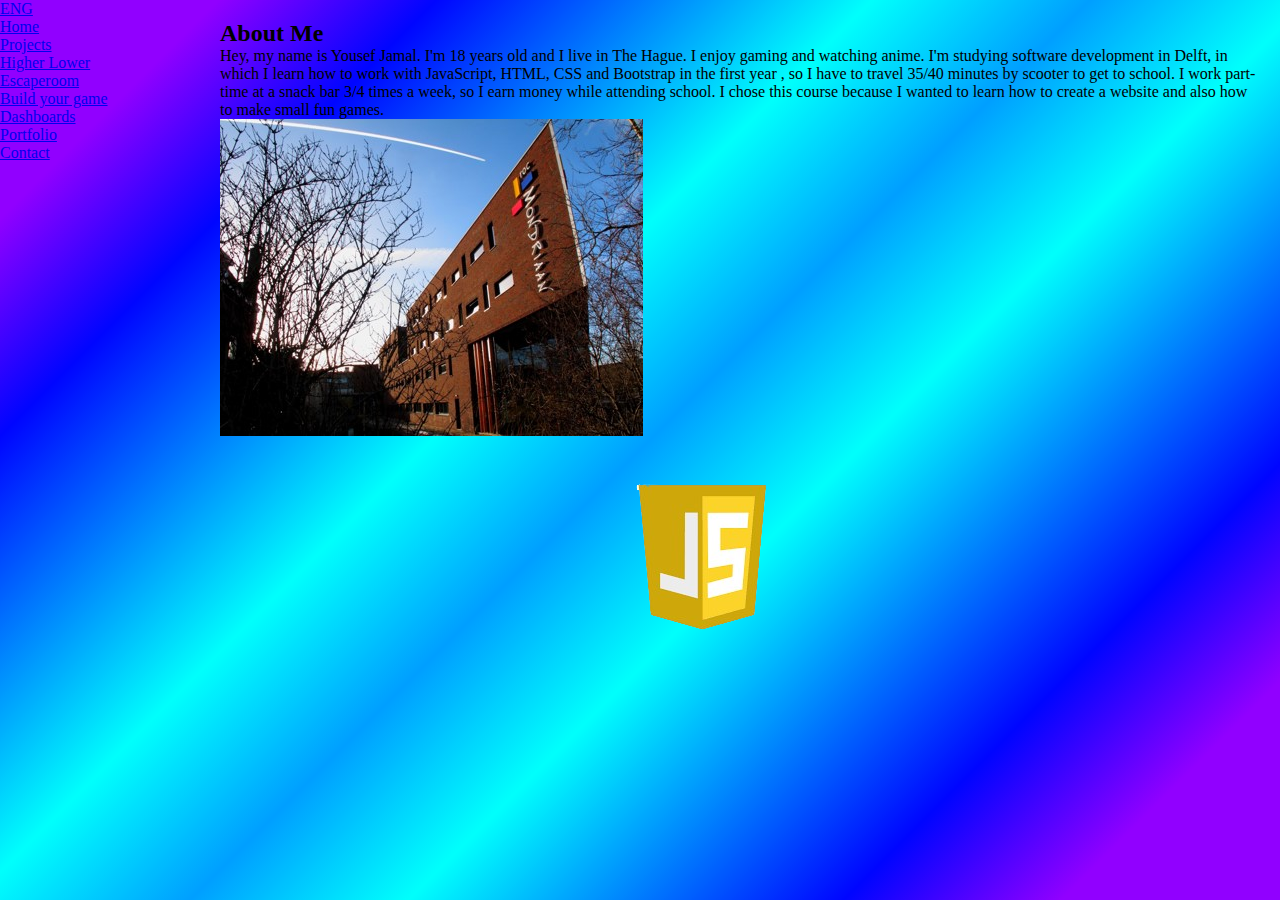
<file: index.html>
<!doctype html>
<html lang="en">

<head>
    <title>Home</title>
    <!-- Required meta tags -->
    <meta charset="utf-8" />
    <meta name="viewport" content="width=device-width, initial-scale=1, shrink-to-fit=no" />
    <!-- Bootstrap CSS v5.3.2 -->
    <link href="https://cdn.jsdelivr.net/npm/bootstrap@5.3.2/dist/css/bootstrap.min.css" rel="stylesheet"
        integrity="sha384-T3c6CoIi6uLrA9TneNEoa7RxnatzjcDSCmG1MXxSR1GAsXEV/Dwwykc2MPK8M2HN" crossorigin="anonymous" />
    <link rel="stylesheet" href="/css/style.css">
</head>

<body>
    <header>
        <nav class="sidebar card py-2 mb-4">
            <ul class="nav flex-column" id="nav_accordion">
                <li class="nav-item">
                    <a class="nav-link text-white lang-toggle" href="#" data-language="english" data-dutch="NL"
                        data-english="ENG">NL</a>
                </li>
                <li class="nav-item">
                    <a class="nav-link text-white" href="/index.html">Home</a>
                </li>
                <li class="nav-item has-submenu">
                    <a class="nav-link text-white lang-toggle collapsed" href="#submenu1" data-bs-toggle="collapse"
                        data-bs-target="#submenu1" data-dutch="Projecten" data-english="Projects">Projecten</a>
                    <ul class="submenu collapse" id="submenu1">
                        <li><a class="nav-link text-white lang-toggle" href="/html/HL.html" data-dutch="Hoger Lager"
                                data-english="Higher Lower">Hoger Lager</a></li>
                        <li><a class="nav-link text-white" href="/html/escaperoom.html">Escaperoom</a></li>
                        <li><a class="nav-link text-white lang-toggle" href="/html/BYG.html" data-dutch="Bouw jouw spel"
                                data-english="Build your game">Build your game</a></li>
                        <li><a class="nav-link text-white" href="/html/dashboards.html">Dashboards</a></li>
                    </ul>
                </li>
                <li><a class="nav-link text-white" href="/html/portfolio.html">Portfolio</a></li>
                <li class="nav-item">
                    <a class="nav-link text-white" href="/html/contact.html"> Contact</a>
                </li>
            </ul>
        </nav>
    </header>
    <main>
        <div class="container-fluid">
            <div class="row">
                <div class="col-6 mt-5">
                    <div class="row">
                        <h2 class="fw-bold lang-toggle" data-dutch="Over Mij" data-english="About Me">Over Mij</h2>
                        <div class="col-6 p-2">
                            <p class="fw-bold lang-toggle"
                                data-dutch="Hey, mijn naam is Yousef Jamal 
                                Ik ben 18 jaar en ik woon in Den Haag. 
                                Ik vind het leuk om te gamen en anime te kijken. 
                                Ik doe de opleiding software developer in Delft, waarin ik in het eerste jaar leer hoe ik met JavaScript, HTML, CSS en Bootstrap werk, dus ik moet 35/40 min reizen met de scooter om naar school te gaan. 
                                Ik werk parttime 3/4 keer in de week in een snackbar. 
                                Dus ik verdien wel terwijl ik naar school ga. 
                                Ik heb voor deze opleiding gekozen, omdat ik wilde leren hoe ik een website kan maken en beetje ook hoe je kleine leuke spellen kon maken."
                                data-english="Hey, my name is Yousef Jamal. 
                                I'm 18 years old and I live in The Hague. 
                                I enjoy gaming and watching anime. 
                                I'm studying software development in Delft, in which I learn how to work with JavaScript, HTML, CSS and Bootstrap in the first year , so I have to travel 35/40 minutes by scooter to get to school. 
                                I work part-time at a snack bar 3/4 times a week, so I earn money while attending school. 
                                I chose this course because I wanted to learn how to create a website and also how to make small fun games.">
                            </p>
                        </div>
                    </div>
                </div>
                <div class="col-4 p-4">
                    <div class="row">
                        <div class="col-6 p-5 text-center"><img src="/img/home-pic.jpg" alt=""></div>
                    </div>
                </div>
            </div>
            <div class="container d-flex">
                <div class="row">
                    <div id="carouselExample" class="carousel slide small-carousel">
                        <div class="carousel-inner">
                            <div class="carousel-item active">
                                <img src="/img/js.png" class="d-block w-100 transparent-img" alt="Image 1">
                            </div>
                            <div class="carousel-item">
                                <img src="/img/html.png" class="d-block w-100 transparent-img" alt="Image 2">
                            </div>
                            <div class="carousel-item">
                                <img src="/img/css.png" class="d-block w-100 transparent-img" alt="Image 3">
                            </div>
                            <div class="carousel-item">
                                <img src="/img/bootstrap.png" class="d-block w-100 transparent-img" alt="Image 4">
                            </div>
                        </div>
                    </div>
                </div>
            </div>
        </div>
    </main>
    <!-- Bootstrap JavaScript Libraries -->
    <script src="https://cdn.jsdelivr.net/npm/@popperjs/core@2.11.8/dist/umd/popper.min.js"
        integrity="sha384-I7E8VVD/ismYTF4hNIPjVp/Zjvgyol6VFvRkX/vR+Vc4jQkC+hVqc2pM8ODewa9r"
        crossorigin="anonymous"></script>
    <script src="https://cdn.jsdelivr.net/npm/bootstrap@5.3.2/dist/js/bootstrap.min.js"
        integrity="sha384-BBtl+eGJRgqQAUMxJ7pMwbEyER4l1g+O15P+16Ep7Q9Q+zqX6gSbd85u4mG4QzX+"
        crossorigin="anonymous"></script>
    <script src="/js/main.js"></script>
</body>

</html>
</file>
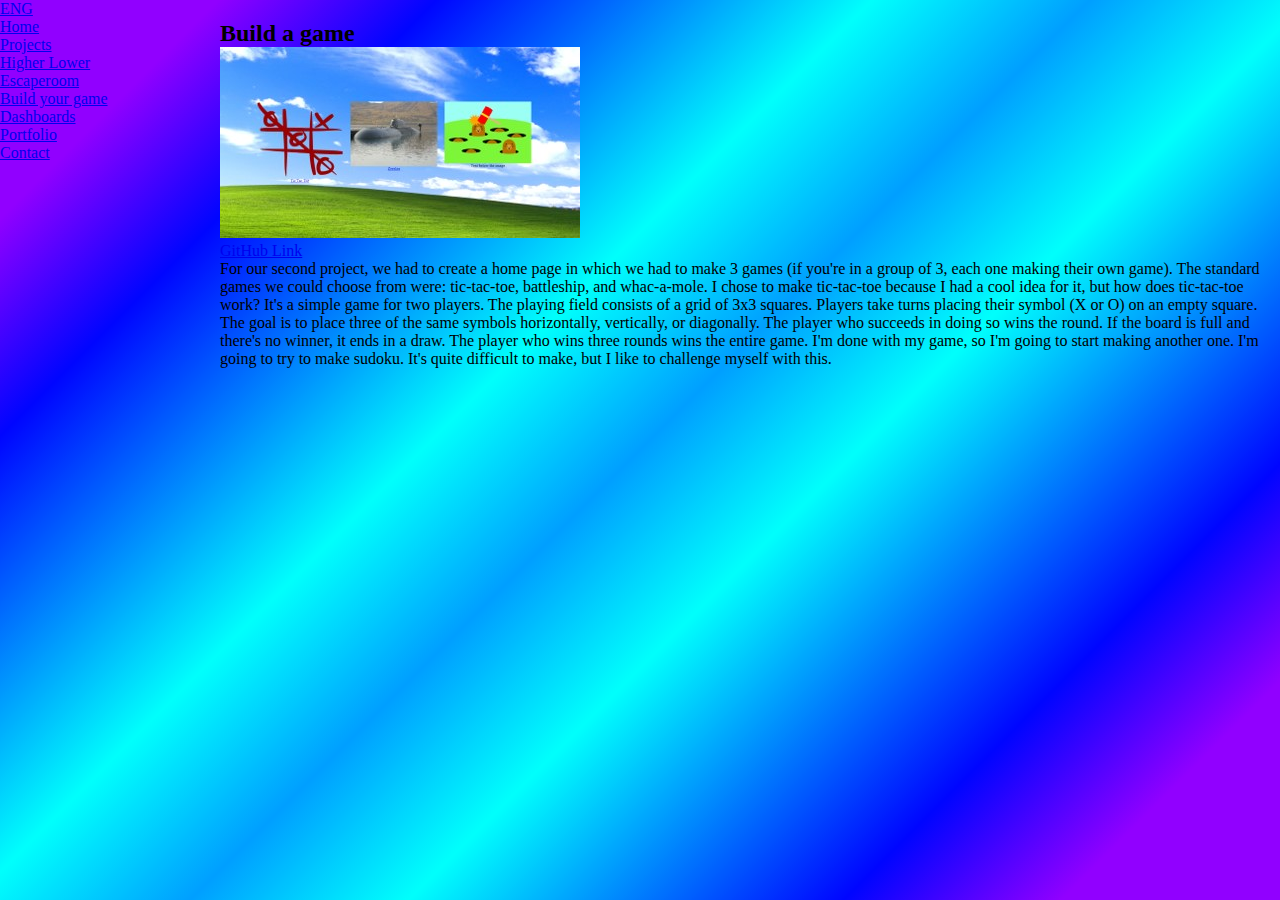
<file: html/BYG.html>
<!doctype html>
<html lang="en">

<head>
    <title>BYG</title>
    <!-- Required meta tags -->
    <meta charset="utf-8" />
    <meta name="viewport" content="width=device-width, initial-scale=1, shrink-to-fit=no" />
    <!-- Bootstrap CSS v5.3.2 -->
    <link href="https://cdn.jsdelivr.net/npm/bootstrap@5.3.2/dist/css/bootstrap.min.css" rel="stylesheet"
        integrity="sha384-T3c6CoIi6uLrA9TneNEoa7RxnatzjcDSCmG1MXxSR1GAsXEV/Dwwykc2MPK8M2HN" crossorigin="anonymous" />
    <link rel="stylesheet" href="/css/style.css">
</head>

<body>
    <header>
        <nav class="sidebar card py-2 mb-4">
            <ul class="nav flex-column" id="nav_accordion">
                <li class="nav-item">
                    <a class="nav-link text-white lang-toggle" href="#" data-language="english" data-dutch="NL"
                        data-english="ENG">NL</a>
                </li>
                <li class="nav-item">
                    <a class="nav-link text-white" href="/index.html">Home</a>
                </li>
                <li class="nav-item has-submenu">
                    <a class="nav-link text-white lang-toggle collapsed" href="#submenu1" data-bs-toggle="collapse"
                        data-bs-target="#submenu1" data-dutch="Projecten" data-english="Projects">Projecten</a>
                    <ul class="submenu collapse" id="submenu1">
                        <li><a class="nav-link text-white lang-toggle" href="/html/HL.html" data-dutch="Hoger Lager"
                                data-english="Higher Lower">Hoger Lager</a></li>
                        <li><a class="nav-link text-white" href="/html/escaperoom.html">Escaperoom</a></li>
                        <li><a class="nav-link text-white lang-toggle" href="/html/BYG.html" data-dutch="Bouw jouw spel"
                                data-english="Build your game">Build your game</a></li>
                        <li><a class="nav-link text-white" href="/html/dashboards.html">Dashboards</a></li>
                    </ul>
                </li>
                <li><a class="nav-link text-white" href="/html/portfolio.html">Portfolio</a></li>
                <li class="nav-item">
                    <a class="nav-link text-white" href="/html/contact.html"> Contact</a>
                </li>
            </ul>
        </nav>
    </header>
    <main class="container-fluid">
        <div class="row justify-content-center">
            <div class="col-12 text-center">
                <h2 class="lang-toggle" data-dutch="Bouw jouw spel" data-english="Build a game">Build a game</h2>
            </div>
            <div class="col-12 text-center mb-4">
                <img src="/img/project2-pic.jpg" alt="Build a game" class="img-fluid">
            </div>
            <div class="col-10 text-center mb-4">
                <a href="https://github.com/ROCMondriaanTIN/sd23-p02-project-build-a-game-yousef"
                    class="fw-bold text-decoration-none text-black">GitHub Link</a>
            </div>
            <div class="col-10 text-center fw-bold mb-4">
                <p class="lang-toggle" data-dutch="Voor onze tweede project moesten we een home page maken waarin we 3 games moesten maken(als je in een groepje van 3 zit, ieder eigen game). 
                    De standaard games waaruit we konden kiezen waren: boter, kaas & eieren(TicTacToe) , zeeslag en whac a mole. 
                    Ik heb gekozen om TicTacToe te maken omdat ik er een leuk idee voor had, maar hoe werkt TicTacToe? 
                    Het is een eenvoudig spel voor twee spelers. 
                    Het speelveld bestaat uit een rooster van 3x3 vakjes. 
                    Spelers wisselen elkaar af en zetten hun symbool (X of O) op een leeg vakje. 
                    Het doel is om drie van dezelfde symbolen horizontaal, verticaal of diagonaal te plaatsen. 
                    De speler die daarin slaagt, wint de ronde. 
                    Als het bord vol is en er is geen winnaar, eindigt het in een gelijkspel. 
                    De speler die drie rondes wint, wint het hele spel. 
                    Ik ben klaar met mijn spel, dus ik ga beginnen met nog een spel te maken. 
                    Ik ga proberen om sudoko te maken. 
                    Het is best wel moeilijk om te maken, maar ik daag mezelf hiermee graag uit." data-english="For our second project, we had to create a home page in which we had to make 3 games (if you're in a group of 3, each one making their own game).
                    The standard games we could choose from were: tic-tac-toe, battleship, and whac-a-mole. 
                    I chose to make tic-tac-toe because I had a cool idea for it, but how does tic-tac-toe work? 
                    It's a simple game for two players. The playing field consists of a grid of 3x3 squares. 
                    Players take turns placing their symbol (X or O) on an empty square. 
                    The goal is to place three of the same symbols horizontally, vertically, or diagonally.
                    The player who succeeds in doing so wins the round. 
                    If the board is full and there's no winner, it ends in a draw. 
                    The player who wins three rounds wins the entire game. 
                    I'm done with my game, so I'm going to start making another one. 
                    I'm going to try to make sudoku. 
                    It's quite difficult to make, but I like to challenge myself with this.">
                </p>
            </div>
        </div>
    </main>
    <!-- Bootstrap JavaScript Libraries -->
    <script src="https://cdn.jsdelivr.net/npm/@popperjs/core@2.11.8/dist/umd/popper.min.js"
        integrity="sha384-I7E8VVD/ismYTF4hNIPjVp/Zjvgyol6VFvRkX/vR+Vc4jQkC+hVqc2pM8ODewa9r"
        crossorigin="anonymous"></script>
    <script src="https://cdn.jsdelivr.net/npm/bootstrap@5.3.2/dist/js/bootstrap.min.js"
        integrity="sha384-BBtl+eGJRgqQAUMxJ7pMwbEyER4l1g+O15P+16Ep7Q9Q+zqX6gSbd85u4mG4QzX+"
        crossorigin="anonymous"></script>
    <script src="/js/main.js"></script>
</body>

</html>
</file>
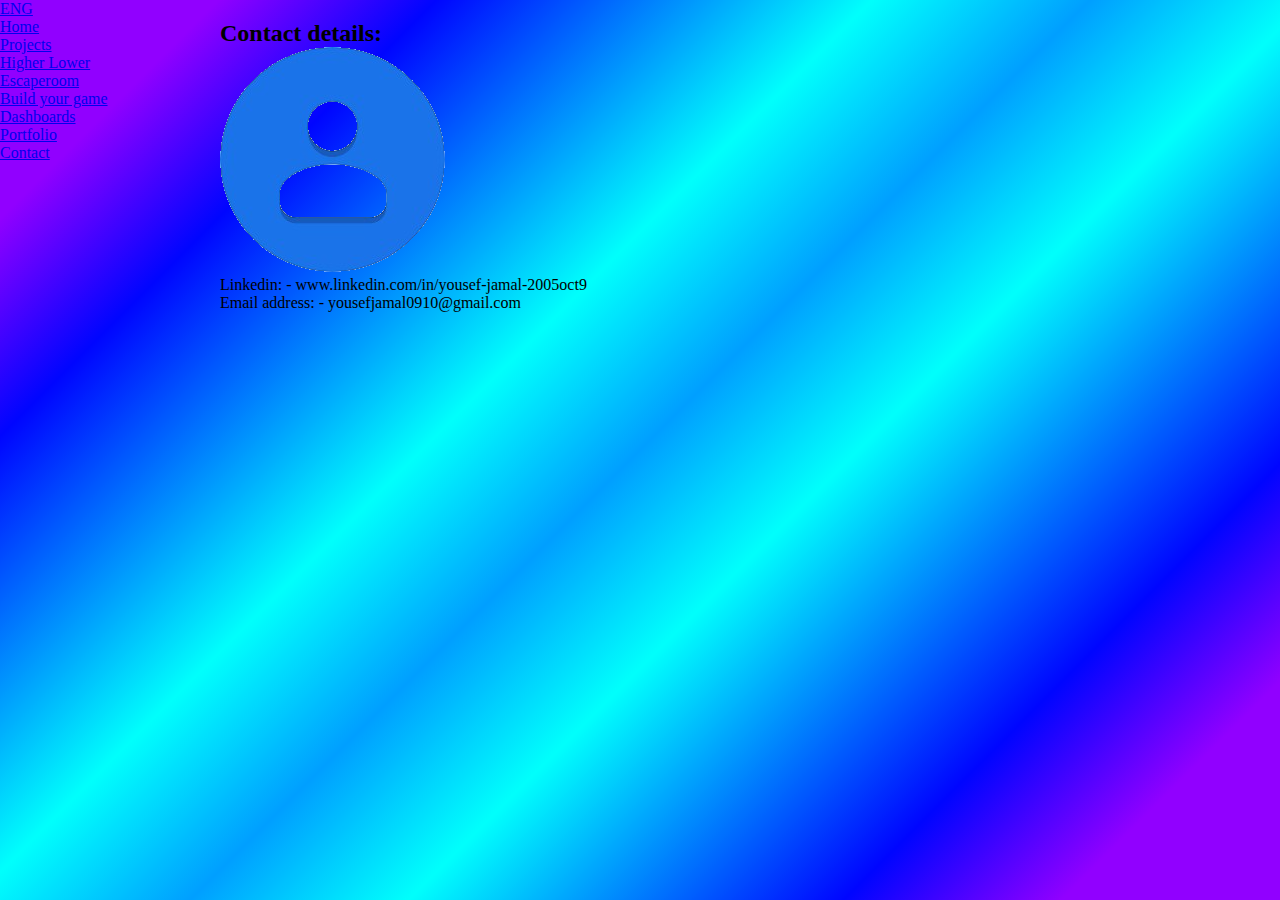
<file: html/contact.html>
<!doctype html>
<html lang="en">

<head>
    <title>Contact</title>
    <!-- Required meta tags -->
    <meta charset="utf-8" />
    <meta name="viewport" content="width=device-width, initial-scale=1, shrink-to-fit=no" />
    <!-- Bootstrap CSS v5.2.1 -->
    <link href="https://cdn.jsdelivr.net/npm/bootstrap@5.3.2/dist/css/bootstrap.min.css" rel="stylesheet"
        integrity="sha384-T3c6CoIi6uLrA9TneNEoa7RxnatzjcDSCmG1MXxSR1GAsXEV/Dwwykc2MPK8M2HN" crossorigin="anonymous" />
    <link rel="stylesheet" href="/css/style.css">
</head>

<body>
    <header>
        <nav class="sidebar card py-2 mb-4">
            <ul class="nav flex-column" id="nav_accordion">
                <li class="nav-item">
                    <a class="nav-link text-white lang-toggle" href="#" data-language="english" data-dutch="NL"
                        data-english="ENG">NL</a>
                </li>
                <li class="nav-item">
                    <a class="nav-link text-white" href="/index.html">Home</a>
                </li>
                <li class="nav-item has-submenu">
                    <a class="nav-link text-white lang-toggle collapsed" href="#submenu1" data-bs-toggle="collapse"
                        data-bs-target="#submenu1" data-dutch="Projecten" data-english="Projects">Projecten</a>
                    <ul class="submenu collapse" id="submenu1">
                        <li><a class="nav-link text-white lang-toggle" href="/html/HL.html" data-dutch="Hoger Lager"
                                data-english="Higher Lower">Hoger Lager</a></li>
                        <li><a class="nav-link text-white" href="/html/escaperoom.html">Escaperoom</a></li>
                        <li><a class="nav-link text-white lang-toggle" href="/html/BYG.html" data-dutch="Bouw jouw spel"
                                data-english="Build your game">Build your game</a></li>
                        <li><a class="nav-link text-white" href="/html/dashboards.html">Dashboards</a></li>
                    </ul>
                </li>
                <li><a class="nav-link text-white" href="/html/portfolio.html">Portfolio</a></li>
                <li class="nav-item">
                    <a class="nav-link text-white" href="/html/contact.html"> Contact</a>
                </li>
            </ul>
        </nav>
    </header>
    <main>
        <div class="container-fluid">
            <h2 class="col-md-10 col-8 d-flex align-items-center justify-content-center mt-5 lang-toggle"
                data-dutch="Contactgegevens:" data-english="Contact details:">Contactgegevens:</h2>
            <div class="col-md-10 col-8 m-3 d-flex align-items-center justify-content-center">
                <div class="row">
                    <div class="col-md-10 col-8 text-center">
                        <img src="/img/contact.png" alt="contact" class="img-fluid">
                    </div>
                </div>
            </div>
            <div class="col-md-10 col-8">
                <div class="row fw-bold text">
                    <p class="text-center lang-toggle"
                        data-dutch="Linkedin: - www.linkedin.com/in/yousef-jamal-2005oct9"
                        data-english="Linkedin: - www.linkedin.com/in/yousef-jamal-2005oct9"></p>
                    <p class="text-center lang-toggle" data-dutch="Email address: - yousefjamal0910@gmail.com"
                        data-english="Email address: - yousefjamal0910@gmail.com"></p>
                </div>
            </div>
        </div>
    </main>
    <!-- Bootstrap JavaScript Libraries -->
    <script src="https://cdn.jsdelivr.net/npm/@popperjs/core@2.11.8/dist/umd/popper.min.js"
        integrity="sha384-I7E8VVD/ismYTF4hNIPjVp/Zjvgyol6VFvRkX/vR+Vc4jQkC+hVqc2pM8ODewa9r"
        crossorigin="anonymous"></script>
    <script src="https://cdn.jsdelivr.net/npm/bootstrap@5.3.2/dist/js/bootstrap.min.js"
        integrity="sha384-BBtl+eGJRgqQAUMxJ7pMwbEyER4l1g+O15P+16Ep7Q9Q+zqX6gSbd85u4mG4QzX+"
        crossorigin="anonymous"></script>
    <script src="/js/main.js"></script>
</body>

</html>
</file>
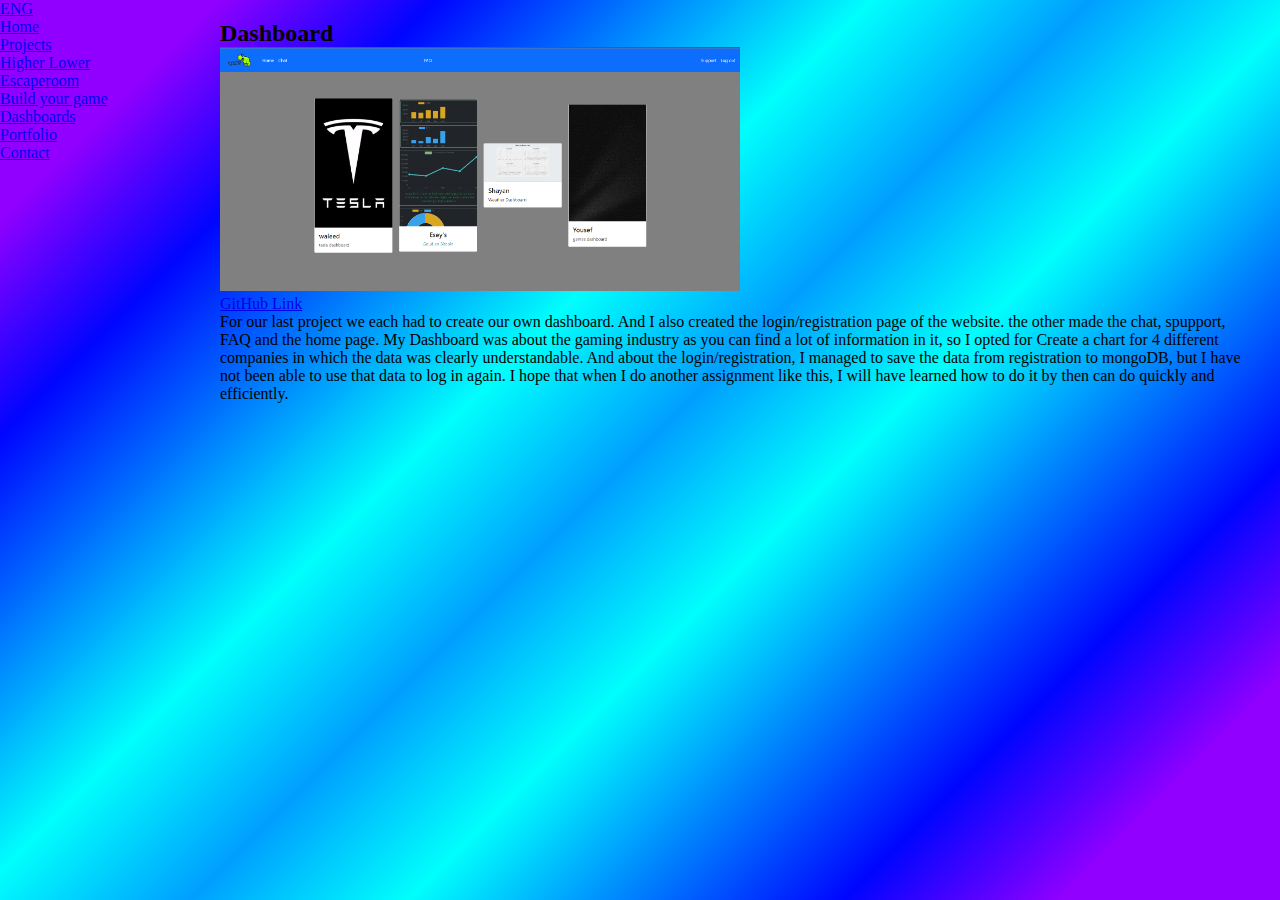
<file: html/dashboards.html>
<!doctype html>
<html lang="en">

<head>
    <title>Dashboards</title>
    <!-- Required meta tags -->
    <meta charset="utf-8" />
    <meta name="viewport" content="width=device-width, initial-scale=1, shrink-to-fit=no" />
    <!-- Bootstrap CSS v5.3.2 -->
    <link href="https://cdn.jsdelivr.net/npm/bootstrap@5.3.2/dist/css/bootstrap.min.css" rel="stylesheet"
        integrity="sha384-T3c6CoIi6uLrA9TneNEoa7RxnatzjcDSCmG1MXxSR1GAsXEV/Dwwykc2MPK8M2HN" crossorigin="anonymous" />
    <link rel="stylesheet" href="/css/style.css">
</head>

<body>
    <header>
        <nav class="sidebar card py-2 mb-4">
            <ul class="nav flex-column" id="nav_accordion">
                <li class="nav-item">
                    <a class="nav-link text-white lang-toggle" href="#" data-language="english" data-dutch="NL"
                        data-english="ENG">NL</a>
                </li>
                <li class="nav-item">
                    <a class="nav-link text-white" href="/index.html">Home</a>
                </li>
                <li class="nav-item has-submenu">
                    <a class="nav-link text-white lang-toggle collapsed" href="#submenu1" data-bs-toggle="collapse"
                        data-bs-target="#submenu1" data-dutch="Projecten" data-english="Projects">Projecten</a>
                    <ul class="submenu collapse" id="submenu1">
                        <li><a class="nav-link text-white lang-toggle" href="/html/HL.html" data-dutch="Hoger Lager"
                                data-english="Higher Lower">Hoger Lager</a></li>
                        <li><a class="nav-link text-white" href="/html/escaperoom.html">Escaperoom</a></li>
                        <li><a class="nav-link text-white lang-toggle" href="/html/BYG.html" data-dutch="Bouw jouw spel"
                                data-english="Build your game">Build your game</a></li>
                        <li><a class="nav-link text-white" href="/html/dashboards.html">Dashboards</a></li>
                    </ul>
                </li>
                <li><a class="nav-link text-white" href="/html/portfolio.html">Portfolio</a></li>
                <li class="nav-item">
                    <a class="nav-link text-white" href="/html/contact.html"> Contact</a>
                </li>
            </ul>
        </nav>
    </header>
    <main class="container-fluid">
        <div class="row justify-content-center">
            <div class="col-12 text-center">
                <h2 class="lang-toggle" data-dutch="Dashboard" data-english="Dashboard">Dashboard</h2>
            </div>
            <div class="col-12 text-center mb-4">
                <img src="/img/dashboard.png" alt="Dashboard" class="img-fluid dashboard-pic">
            </div>
            <div class="col-10 text-center mb-4">
                <a href="https://github.com/ROCMondriaanTIN/sd23-p04-project-dashboard-nerds"
                    class="fw-bold text-decoration-none text-black">GitHub Link</a>
            </div>
            <div class="col-10 text-center fw-bold mb-4">
                <p class="lang-toggle" data-dutch="Voor onze laatste project moesten we ieder een eigen dashbaord maken. En ik maakte ook de login/registratie page van de website. 
                    de andere maakte de chat, spupport, FAQ en de home page. Mijn Dashboard ging over de gaming industry aangezien je daarin veel informatie in kan vinden, ik heb dan gekozen om voor 
                    4 verschillende bedrijven een chart te maken waarin de data duidelijk te begrijpen was. En over de login/registratie, het is me gelukt om de data op te slaan vanuit de registratie naar 
                    mongoDB, maar het is me niet gelukt om die data weer te kunnen gebruiken om ermee in te loggen. Ik hoop dan wanneer ik weer zo'n opdracht maak dat ik tot die tijd heb geleerd hoe ik dat 
                    snel en efficient kan doen." data-english="For our last project we each had to create our own dashboard. And I also created the login/registration page of the website. 
                    the other made the chat, spupport, FAQ and the home page. My Dashboard was about the gaming industry as you can find a lot of information in it, so I opted for 
                    Create a chart for 4 different companies in which the data was clearly understandable. And about the login/registration, I managed to save the data from registration to 
                    mongoDB, but I have not been able to use that data to log in again. I hope that when I do another assignment like this, I will have learned how to do it by then 
                    can do quickly and efficiently.">
                </p>
            </div>
        </div>
    </main>
    <!-- Bootstrap JavaScript Libraries -->
    <script src="https://cdn.jsdelivr.net/npm/@popperjs/core@2.11.8/dist/umd/popper.min.js"
        integrity="sha384-I7E8VVD/ismYTF4hNIPjVp/Zjvgyol6VFvRkX/vR+Vc4jQkC+hVqc2pM8ODewa9r"
        crossorigin="anonymous"></script>
    <script src="https://cdn.jsdelivr.net/npm/bootstrap@5.3.2/dist/js/bootstrap.min.js"
        integrity="sha384-BBtl+eGJRgqQAUMxJ7pMwbEyER4l1g+O15P+16Ep7Q9Q+zqX6gSbd85u4mG4QzX+"
        crossorigin="anonymous"></script>
    <script src="/js/main.js"></script>
</body>

</html>
</file>
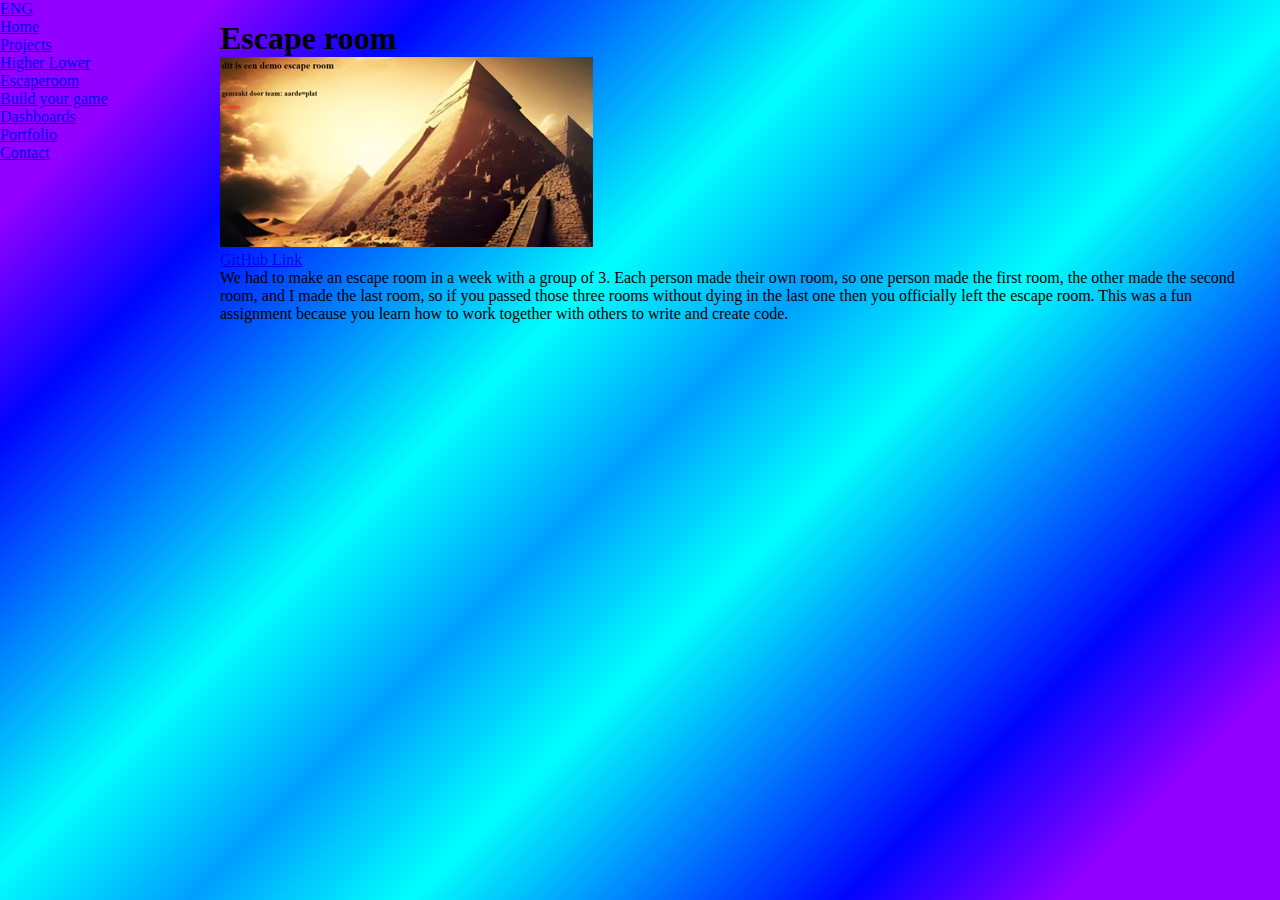
<file: html/escaperoom.html>
<!doctype html>
<html lang="en">

<head>
    <title>Escape Room</title>
    <!-- Required meta tags -->
    <meta charset="UTF-8">
    <meta name="viewport" content="width=device-width, initial-scale=1.0">
    <!-- Bootstrap CSS v5.3.2 -->
    <link href="https://cdn.jsdelivr.net/npm/bootstrap@5.3.2/dist/css/bootstrap.min.css" rel="stylesheet"
        integrity="sha384-T3c6CoIi6uLrA9TneNEoa7RxnatzjcDSCmG1MXxSR1GAsXEV/Dwwykc2MPK8M2HN" crossorigin="anonymous" />
    <link rel="stylesheet" href="/css/style.css">
    <style>
        @import url('https://fonts.googleapis.com/css2?family=Open+Sans:ital,wght@0,300..800;1,300..800&family=Roboto:ital,wght@0,100;0,300;0,400;0,500;0,700;0,900;1,100;1,300;1,400;1,500;1,700;1,900&display=swap');
    </style>
</head>

<body>
    <header>
        <nav class="sidebar card py-2 mb-4">
            <ul class="nav flex-column" id="nav_accordion">
                <li class="nav-item">
                    <a class="nav-link text-white lang-toggle" href="#" data-language="english" data-dutch="NL"
                        data-english="ENG">NL</a>
                </li>
                <li class="nav-item">
                    <a class="nav-link text-white" href="/index.html">Home</a>
                </li>
                <li class="nav-item has-submenu">
                    <a class="nav-link text-white lang-toggle collapsed" href="#submenu1" data-bs-toggle="collapse"
                        data-bs-target="#submenu1" data-dutch="Projecten" data-english="Projects">Projecten</a>
                    <ul class="submenu collapse" id="submenu1">
                        <li><a class="nav-link text-white lang-toggle" href="/html/HL.html" data-dutch="Hoger Lager"
                                data-english="Higher Lower">Hoger Lager</a></li>
                        <li><a class="nav-link text-white" href="/html/escaperoom.html">Escaperoom</a></li>
                        <li><a class="nav-link text-white lang-toggle" href="/html/BYG.html" data-dutch="Bouw jouw spel"
                                data-english="Build your game">Build your game</a></li>
                        <li><a class="nav-link text-white" href="/html/dashboards.html">Dashboards</a></li>
                    </ul>
                </li>
                <li><a class="nav-link text-white" href="/html/portfolio.html">Portfolio</a></li>
                <li class="nav-item">
                    <a class="nav-link text-white" href="/html/contact.html"> Contact</a>
                </li>
            </ul>
        </nav>
    </header>
    <main class="container-fluid">
        <div class="row justify-content-center">
            <div class="col-10 text-center">
                <h1 class="lang-toggle" data-dutch="Escape room" data-english="Escape room">Escape room</h1>
            </div>
            <div class="col-10 text-center mb-4">
                <img src="/img/escaperoom1-pic.jpg" alt="escaperoom" class="img-fluid">
            </div>
            <div class="col-10 text-center mb-4">
                <a href="https://github.com/ROCMondriaanTIN/sd23-p02-escaperoom-aarde-plat"
                    class="fw-bold text-decoration-none text-black">GitHub Link</a>
            </div>
            <div class="col-10 text-center fw-bold m-1">
                <p class="lang-toggle fw-bold"
                    data-dutch="We moesten met een groepje van 3 een escape room maken in een week.
                    Ieder persoon maakte zijn eigen kamer, dus 1 iemand de eerste kamer de andere maakte de tweede kamer en ik maakte de laatste kamer, 
                    dus als je langs die drie kamers bent gekomen zonder dood te gaan bij de laatste dan heb je officieel de escaperoom verlaten.
                    Dit was wel een leuke opdracht, want je leert dan hoe je ook samen met andere kunt werken om samen een code te schrijven en te maken."
                    data-english="We had to make an escape room in a week with a group of 3.
                    Each person made their own room, so one person made the first room, the other made the second room, and I made the last room, 
                    so if you passed those three rooms without dying in the last one then you officially left the escape room.
                    This was a fun assignment because you learn how to work together with others to write and create code.">
                </p>
            </div>
        </div>
    </main>
    <!-- Bootstrap JavaScript Libraries -->
    <script src="https://cdn.jsdelivr.net/npm/@popperjs/core@2.11.8/dist/umd/popper.min.js"
        integrity="sha384-I7E8VVD/ismYTF4hNIPjVp/Zjvgyol6VFvRkX/vR+Vc4jQkC+hVqc2pM8ODewa9r"
        crossorigin="anonymous"></script>
    <script src="https://cdn.jsdelivr.net/npm/bootstrap@5.3.2/dist/js/bootstrap.min.js"
        integrity="sha384-BBtl+eGJRgqQAUMxJ7pMwbEyER4l1g+O15P+16Ep7Q9Q+zqX6gSbd85u4mG4QzX+"
        crossorigin="anonymous"></script>
    <script src="https://code.jquery.com/jquery-3.6.0.min.js"></script>
    <script src="/js/main.js"></script>
</body>

</html>
</file>
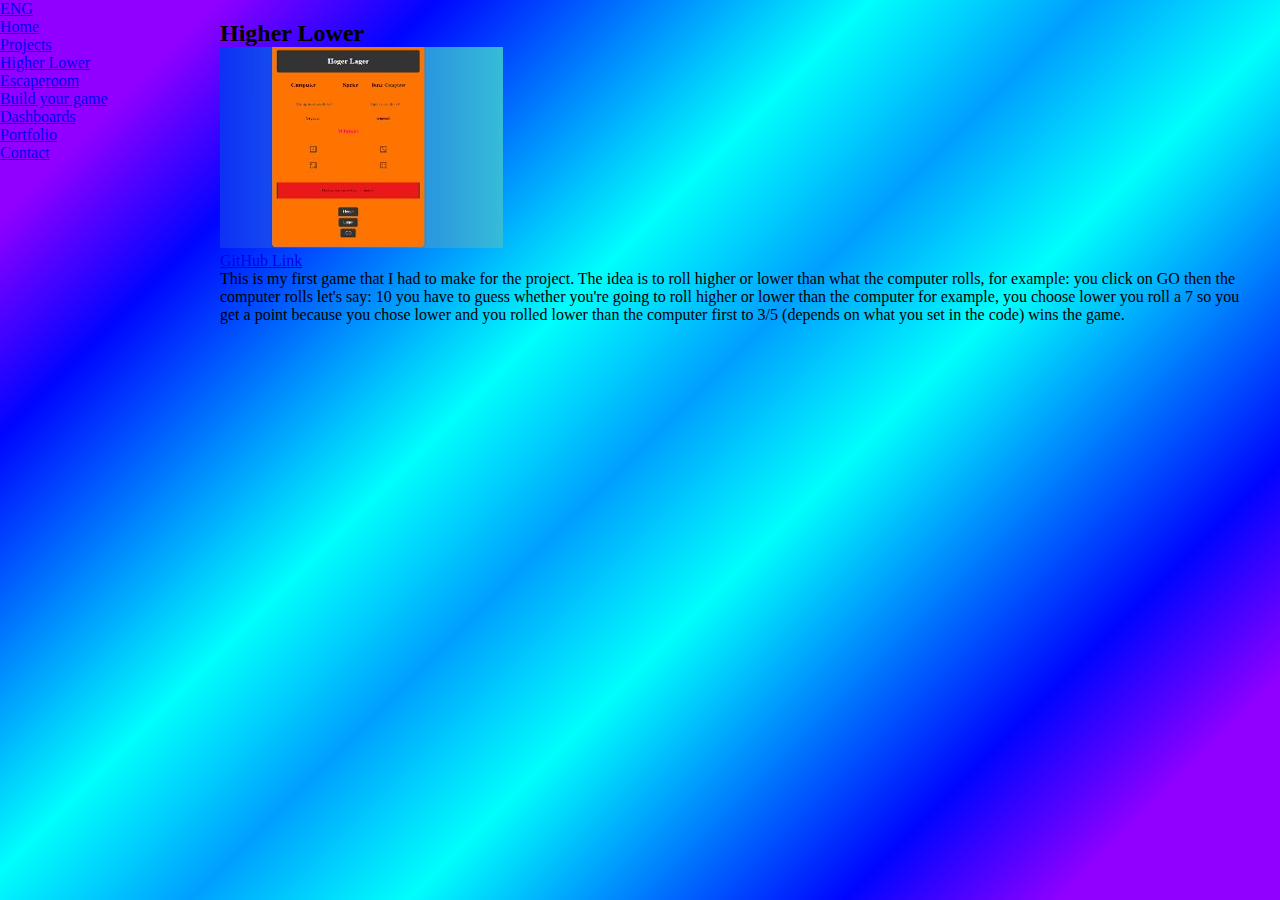
<file: html/HL.html>
<!doctype html>
<html lang="en">

<head>
    <title class="lang-toggle" data-dutch="Hoger Lager" data-english="Higher Lower">
        Hoger Lager
    </title>
    <!-- Required meta tags -->
    <meta charset="utf-8" />
    <meta name="viewport" content="width=device-width, initial-scale=1, shrink-to-fit=no" />
    <!-- Bootstrap CSS v5.3.2 -->
    <link href="https://cdn.jsdelivr.net/npm/bootstrap@5.3.2/dist/css/bootstrap.min.css" rel="stylesheet"
        integrity="sha384-T3c6CoIi6uLrA9TneNEoa7RxnatzjcDSCmG1MXxSR1GAsXEV/Dwwykc2MPK8M2HN" crossorigin="anonymous" />
    <link rel="stylesheet" href="/css/style.css">
</head>

<body>
    <header>
        <nav class="sidebar card py-2 mb-4">
            <ul class="nav flex-column" id="nav_accordion">
                <li class="nav-item">
                    <a class="nav-link text-white lang-toggle" href="#" data-language="english" data-dutch="NL"
                        data-english="ENG">NL</a>
                </li>
                <li class="nav-item">
                    <a class="nav-link text-white" href="/index.html">Home</a>
                </li>
                <li class="nav-item has-submenu">
                    <a class="nav-link text-white lang-toggle collapsed" href="#submenu1" data-bs-toggle="collapse"
                        data-bs-target="#submenu1" data-dutch="Projecten" data-english="Projects">Projecten</a>
                    <ul class="submenu collapse" id="submenu1">
                        <li><a class="nav-link text-white lang-toggle" href="/html/HL.html" data-dutch="Hoger Lager"
                                data-english="Higher Lower">Hoger Lager</a></li>
                        <li><a class="nav-link text-white" href="/html/escaperoom.html">Escaperoom</a></li>
                        <li><a class="nav-link text-white lang-toggle" href="/html/BYG.html" data-dutch="Bouw jouw spel"
                                data-english="Build your game">Build your game</a></li>
                        <li><a class="nav-link text-white" href="/html/dashboards.html">Dashboards</a></li>
                    </ul>
                </li>
                <li><a class="nav-link text-white" href="/html/portfolio.html">Portfolio</a></li>
                <li class="nav-item">
                    <a class="nav-link text-white" href="/html/contact.html"> Contact</a>
                </li>
            </ul>
        </nav>
    </header>
    <main class="container-fluid">
        <div class="row justify-content-center">
            <div class="col-10 text-center">
                <h2 class="lang-toggle" data-dutch="Hoger Lager" data-english="Higher Lower">
                    Hoger Lager
                </h2>
            </div>
            <div class="col-10 text-center mb-4">
                <img src="/img/project1-pic.jpg" alt="HL" class="img-fluid">
            </div>
            <div class="col-10 text-center mb-4">
                <a href="https://github.com/ROCMondriaanTIN/sd23-p01-project-hoger-lager-Y-jamal05"
                    class="fw-bold text-decoration-none text-black">GitHub Link</a>
            </div>
            <div class="col-10 text-center fw-bold">
                <p class="lang-toggle" data-dutch="Dit is mijn eerste spel dat ik heb moeten maken voor project.
                    De bedoeling is om hoger of lager te gooien dan wat de computer gooit, dus bijvoorbeeld:
                    je klikt op GO
                    dan gooit de computer laten we zeggen: 10
                    jij moet gokken of je hoger of lager gaat gooien dan de computer
                    je kiest bijvoorbeeld lager
                    je gooit een 7
                    dus jij krijgt een punt omdat je lager hebt gekozen en je lager hebt gegooid dan de computer
                    eerste tot 3/5 (hangt af op wat je het instelt in de code) wint het spel." data-english="This is my first game that I had to make for the project.
                    The idea is to roll higher or lower than what the computer rolls, for example:
                    you click on GO
                    then the computer rolls let's say: 10
                    you have to guess whether you're going to roll higher or lower than the computer
                    for example, you choose lower
                    you roll a 7
                    so you get a point because you chose lower and you rolled lower than the computer
                    first to 3/5 (depends on what you set in the code) wins the game.">
                </p>
            </div>
        </div>
    </main>
    <!-- Bootstrap JavaScript Libraries -->
    <script src="https://cdn.jsdelivr.net/npm/@popperjs/core@2.11.8/dist/umd/popper.min.js"
        integrity="sha384-I7E8VVD/ismYTF4hNIPjVp/Zjvgyol6VFvRkX/vR+Vc4jQkC+hVqc2pM8ODewa9r"
        crossorigin="anonymous"></script>
    <script src="https://cdn.jsdelivr.net/npm/bootstrap@5.3.2/dist/js/bootstrap.min.js"
        integrity="sha384-BBtl+eGJRgqQAUMxJ7pMwbEyER4l1g+O15P+16Ep7Q9Q+zqX6gSbd85u4mG4QzX+"
        crossorigin="anonymous"></script>
    <script src="/js/main.js"></script>
</body>

</html>
</file>
<file: css/style.css>
/* Reset default styles and set box-sizing */
* {
    margin: 0;
    padding: 0;
    box-sizing: border-box;
}

/* Body styles for background and layout */
body {
    background-image: linear-gradient(315deg, rgba(145, 0, 255, 1) 10%, rgba(0, 5, 255, 1) 20%, rgba(0, 255, 252, 1) 40%, rgba(0, 159, 255, 1) 50%, rgba(0, 255, 252, 1) 60%, rgba(0, 5, 255, 1) 80%, rgba(145, 0, 255, 1) 90%);
    background-repeat: no-repeat;
    background-size: cover;
    display: flex;
    min-height: 100vh; /* Ensure full viewport coverage */
}

/* Header styles */
header {
    z-index: 2; /* Ensure header is above main content */
}

/* Main content styles */
main {
    flex: 1; /* Take remaining vertical space */
    position: relative;
    z-index: 1; /* Ensure main content is above background */
    padding: 20px; /* Add padding for spacing */
}

/* Sidebar styles */
.sidebar {
    position: sticky;
    top: 0;
    border: none;
    z-index: 3; /* Ensure sidebar is above main content */
    width: 200px;
    flex-direction: column;
    min-height: 100vh;
    background-color: transparent;
}

/* Small carousel styles (adjust as needed) */
.small-carousel {
    max-width: 300px;
    margin: 0 auto;
}

/* Hide carousel items by default */
.carousel-item {
    display: none;
}

/* Display active carousel item */
.carousel-item.active {
    display: block;
}

/* Dashboard picture styles */
.dashboard-pic {
    width: 50%;
}

/* Card styles for kleurenschema and sitemap */
.card-ks {
    width: 100%;
    max-width: 100%;
    height: auto;
}

/* Modal styles */
.modal {
    display: none; /* Hidden by default */
    position: fixed; /* Stay in place */
    z-index: 4; /* Sit on top of everything */
    left: 0;
    top: 0;
    width: 100%;
    height: 100%;
    overflow: auto; /* Enable scroll if needed */
    background-color: rgba(0, 0, 0, 0.9); /* Black background with opacity */
    padding-top: 100px; /* Position modal content */
}

/* Modal image content styles */
.modal-content {
    margin: auto;
    display: block;
    max-width: 1000px;
    max-height: 90vh; /* Adjust as needed */
    object-fit: contain; /* Ensure image fits within modal */
}

/* Caption of Modal Image styles */
#caption {
    margin: auto;
    display: block;
    width: 80%;
    max-width: 700px;
    text-align: center;
    color: #ccc;
    padding: 10px 0;
}

/* Animation styles for modal zoom effect */
.modal-content, #caption {
    animation-name: zoom;
    animation-duration: 0.6s;
}

@keyframes zoom {
    from {
        transform: scale(0);
    }
    to {
        transform: scale(1);
    }
}

/* Close button styles */
.close {
    position: absolute;
    top: 15px;
    right: 35px;
    color: #f1f1f1;
    font-size: 40px;
    font-weight: bold;
    transition: 0.3s;
}

/* Hover and focus styles for close button */
.close:hover,
.close:focus {
    color: #bbb;
    text-decoration: none;
    cursor: pointer;
}
</file>
